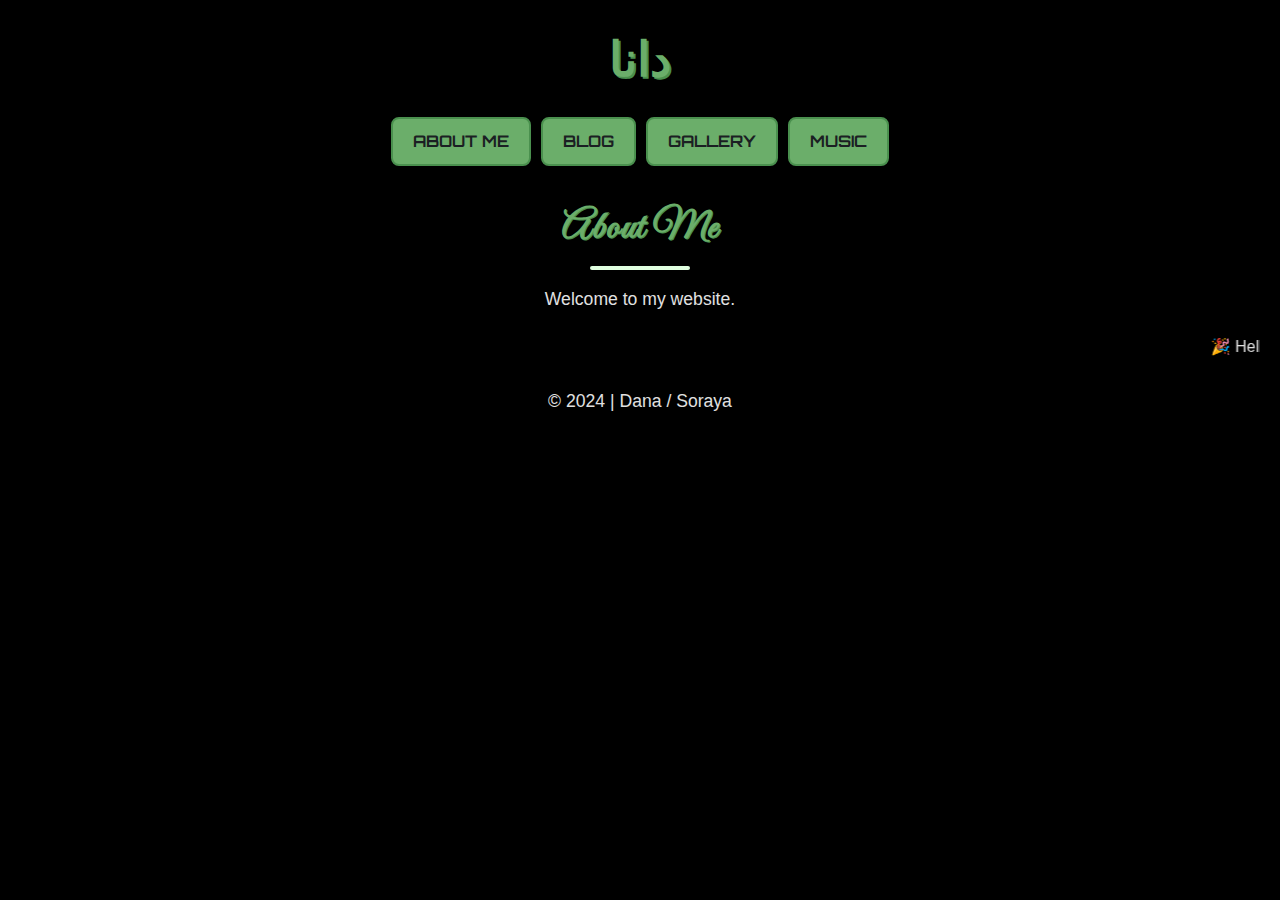
<file: index.html>
<!DOCTYPE html>
<html lang="en">
<head>
    <meta charset="UTF-8">
    <meta name="viewport" content="width=device-width, initial-scale=1.0">
    <title>My Website</title>
<!-- Google Fonts Link -->
    <link href="https://fonts.googleapis.com/css2?family=Orbitron:wght@400;500;600;700&family=Baloo+2:wght@400;500;600;700&family=Great+Vibes&display=swap" rel="stylesheet">
    <link rel="stylesheet" href="styles.css"> <!-- Link to your CSS file -->
</head>
<body>
    <!-- Header -->
    <header>
        <h1>دانا</h1>
        <nav>
            <a href="index.html" class="pixel-button">About Me</a>
            <a href="blog.html" class="pixel-button">Blog</a>
            <a href="gallery.html" class="pixel-button">Gallery</a>
            <a href="music.html" class="pixel-button">Music</a>
        </nav>
    </header>

    <!-- Main Content -->
    <main>
        <h2>About Me</h2>
        <p>Welcome to my website. </p>

        <!-- Optional: Scrolling marquee -->
        <marquee>🎉 Hello! 🎉</marquee>
    </main>

    <!-- Footer -->
    <footer>
        <p>© 2024 | Dana / Soraya</p>
    </footer>
</body>
</html>
</file>
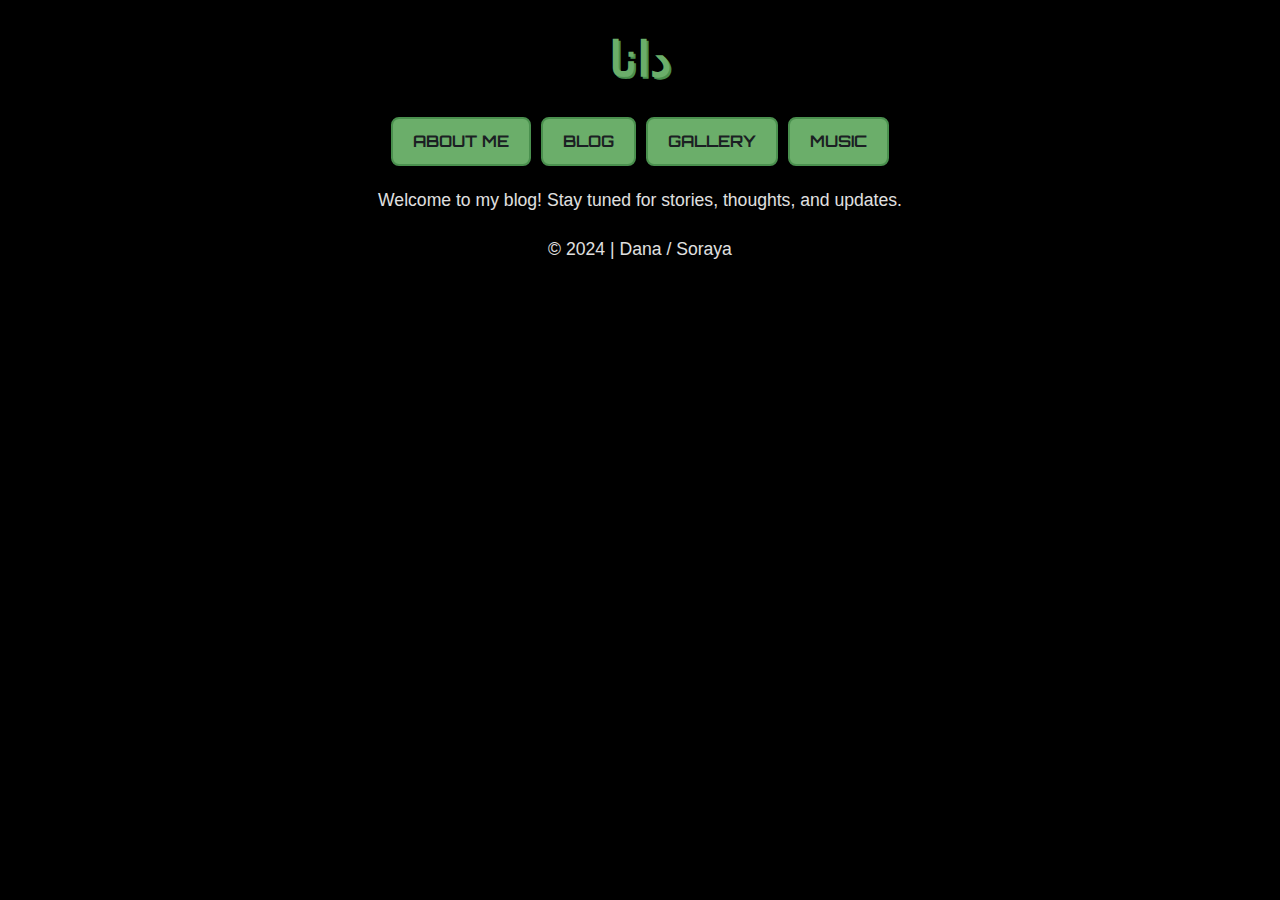
<file: blog.html>
<!DOCTYPE html>
<html lang="en">
<head>
    <meta charset="UTF-8">
    <meta name="viewport" content="width=device-width, initial-scale=1.0">
    <title>Blog</title>
     <!-- Google Fonts Link -->
    <link href="https://fonts.googleapis.com/css2?family=Orbitron:wght@400;500;600;700&family=Baloo+2:wght@400;500;600;700&family=Great+Vibes&display=swap" rel="stylesheet">
    <link rel="stylesheet" href="styles.css"> <!-- Link to your CSS file -->
</head>
<body>
    <!-- Navigation -->
    <header>
         <h1>دانا</h1>
        <nav>
            <a href="index.html" class="pixel-button">About Me</a>
            <a href="blog.html" class="pixel-button">Blog</a>
            <a href="gallery.html" class="pixel-button">Gallery</a>
            <a href="music.html" class="pixel-button">Music</a>
        </nav>
    </header>

    <!-- Content -->
    <main>
        <p>Welcome to my blog! Stay tuned for stories, thoughts, and updates.</p>
    </main>

    <!-- Footer -->
    <footer>
        <p>© 2024 | Dana / Soraya</p>
    </footer>
</body>
</html>
</file>
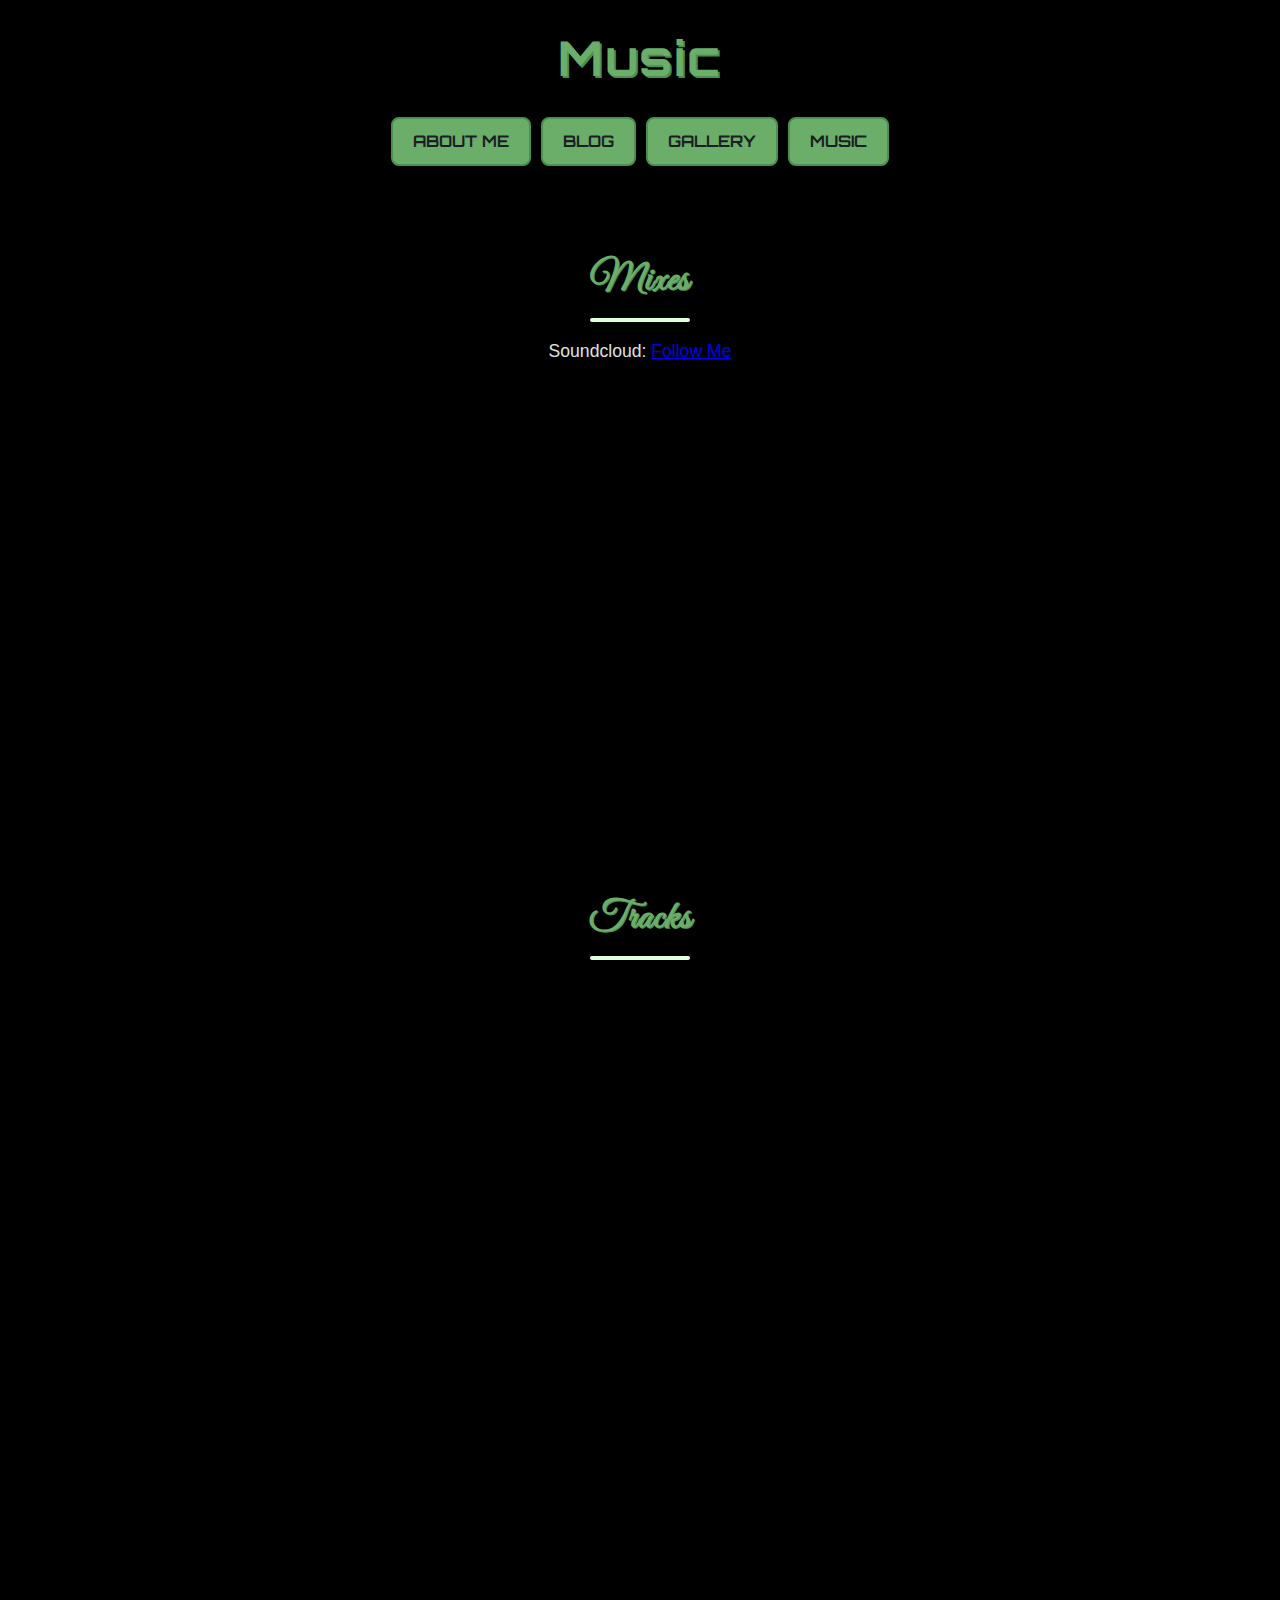
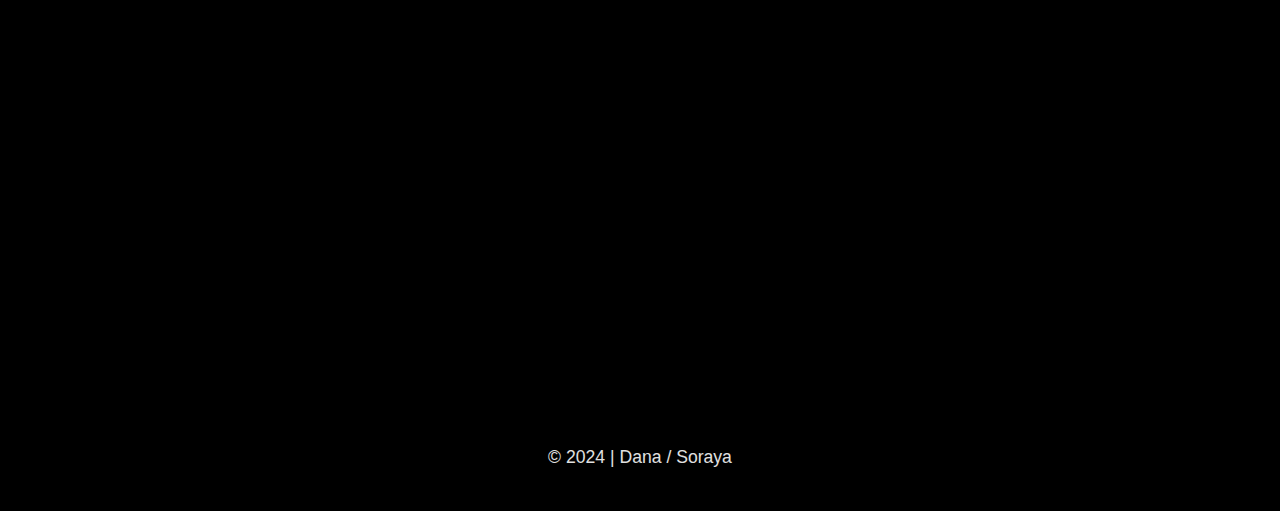
<file: music.html>
<!DOCTYPE html>
<html lang="en">
<head>
    <meta charset="UTF-8">
    <meta name="viewport" content="width=device-width, initial-scale=1.0">
    <title>Music</title><!-- Google Fonts Link -->
    <link href="https://fonts.googleapis.com/css2?family=Orbitron:wght@400;500;600;700&family=Baloo+2:wght@400;500;600;700&family=Great+Vibes&display=swap" rel="stylesheet">
    <link rel="stylesheet" href="styles.css"> <!-- Link to your CSS file -->
</head>
<body>
    <!-- Navigation -->
    <header>
        <h1>Music</h1>
        <nav>
            <a href="index.html" class="pixel-button">About Me</a>
            <a href="blog.html" class="pixel-button">Blog</a>
            <a href="gallery.html" class="pixel-button">Gallery</a>
            <a href="music.html" class="pixel-button">Music</a>
        </nav>
    </header>
<br>
    <br>
    <!-- Content -->
    <main>
        <h2>Mixes</h2>
        <p>Soundcloud: 
   <a href="https://soundcloud.com/dana-chicago" target="_blank">Follow Me</a>
</p>
<br>    
   <iframe width="100%" height="450" scrolling="no" frameborder="no" allow="autoplay" src="https://w.soundcloud.com/player/?url=https%3A//api.soundcloud.com/playlists/690288897&color=%23ff5500&auto_play=false&hide_related=false&show_comments=true&show_user=true&show_reposts=false&show_teaser=true"></iframe><div style="font-size: 10px; color: #cccccc;line-break: anywhere;word-break: normal;overflow: hidden;white-space: nowrap;text-overflow: ellipsis; font-family: Interstate,Lucida Grande,Lucida Sans Unicode,Lucida Sans,Garuda,Verdana,Tahoma,sans-serif;font-weight: 100;"><a href="https://soundcloud.com/dana-chicago" title="dana / دانا" target="_blank" style="color: #cccccc; text-decoration: none;"></a><a href="https://soundcloud.com/dana-chicago/sets/mixes" title="mixes" target="_blank" style="color: #cccccc; text-decoration: none;"></a></div>
 <br>
        <h2>Tracks</h2>
        <br><iframe width="100%" height="450" scrolling="no" frameborder="no" allow="autoplay" src="https://w.soundcloud.com/player/?url=https%3A//api.soundcloud.com/playlists/811806996&color=%23ff5500&auto_play=false&hide_related=false&show_comments=true&show_user=true&show_reposts=false&show_teaser=true"></iframe><div style="font-size: 10px; color: #cccccc;line-break: anywhere;word-break: normal;overflow: hidden;white-space: nowrap;text-overflow: ellipsis; font-family: Interstate,Lucida Grande,Lucida Sans Unicode,Lucida Sans,Garuda,Verdana,Tahoma,sans-serif;font-weight: 100;"><a href="https://soundcloud.com/dana-chicago" title="dana / دانا" target="_blank" style="color: #cccccc; text-decoration: none;"></a><a href="https://soundcloud.com/dana-chicago/sets/tracks" title="tracks" target="_blank" style="color: #cccccc; text-decoration: none;"></a></div>  
    <br>
        <iframe style="border: 0; width: 100%; height: 120px;" src="https://bandcamp.com/EmbeddedPlayer/track=2997337124/size=large/bgcol=333333/linkcol=fe7eaf/tracklist=false/artwork=small/transparent=true/" seamless><a href="https://danachicago.bandcamp.com/track/roses-in-bloom">Roses In Bloom by DANA</a></iframe>
        <br>
       <iframe style="border: 0; width: 100%; height: 120px;" src="https://bandcamp.com/EmbeddedPlayer/album=4060366270/size=large/bgcol=333333/linkcol=9a64ff/tracklist=false/artwork=small/track=1749652699/transparent=true/" seamless><a href="https://hiverndiscs.bandcamp.com/album/hivernation-volume-4">Hivernation Volume 4 by Dana</a></iframe>
        <br>
        <iframe style="border: 0; width: 100%; height: 120px;" src="https://bandcamp.com/EmbeddedPlayer/album=3918049185/size=large/bgcol=333333/linkcol=e99708/tracklist=false/artwork=small/track=2094203827/transparent=true/" seamless><a href="https://identityspectrumrecords.bandcamp.com/album/the-way-of-the-rave-vol-1">The Way Of The Rave Vol. 1 by دانا (DANA)</a></iframe>
        <br>
    </main>
    

    <!-- Footer -->
    <footer>
        <p>© 2024 | Dana / Soraya</p>
    </footer>
</body>
</html>
</file>
<file: styles.css>
/* General Reset */
* {
    margin: 0;
    padding: 0;
    box-sizing: border-box;
}

/* Unified Section */
section {
    background-color: #22272C;
    border: 4px solid #4A904E;
    border-radius: 15px;
    box-shadow: 0 6px 12px rgba(0, 0, 0, 0.3);
    padding: 30px;
    width: 100%;
    max-width: 600px;
    margin: 20px auto;
    text-align: center;
}

/* Body */
body {
    font-family: 'Arial', sans-serif;
    background-color: #000000;
    color: #E0E0E0;
    text-align: center;
    line-height: 1.6;
    padding: 20px;
    min-height: 100vh;
}

/* Header */
header {
    margin-bottom: 20px;
}

h1 {
    font-family: 'Orbitron', sans-serif;
    font-size: 3rem;
    color: #6BAE6A;
    text-shadow: 2px 2px #4A904E;
    margin-bottom: 10px;
    letter-spacing: 2px;
}

/* Enhanced h2 Styling */
h2 {
    font-family: 'Great Vibes', cursive;
    color: #6BAE6A;
    font-size: 2.5rem; /* Larger font size */
    margin-bottom: 15px;
    text-shadow: 1px 1px #4A904E;
    letter-spacing: 1px;
    position: relative;
    padding: 10px 0;
}

h2::after {
    content: "";
    position: absolute;
    left: 50%;
    bottom: 0;
    width: 100px;
    height: 4px;
    background-color: #DFFFE0;
    transform: translateX(-50%);
    border-radius: 2px;
}

/* Paragraphs */
p {
    color: #E0E0E0;
    margin-bottom: 20px;
    font-size: 1.1rem;
}

/* Navigation Buttons */
nav {
    display: flex;
    justify-content: center;
    flex-wrap: wrap;
    gap: 10px;
    margin: 20px 0;
}

.pixel-button {
    display: inline-block;
    font-family: 'Orbitron', sans-serif;
    background-color: #6BAE6A;
    color: #1B1F23;
    padding: 10px 20px;
    text-decoration: none;
    font-weight: bold;
    font-size: 1rem;
    border: 2px solid #4A904E;
    box-shadow: 2px 2px 8px rgba(0, 0, 0, 0.3);
    text-transform: uppercase;
    border-radius: 8px;
    transition: all 0.3s ease;
}

.pixel-button:hover {
    background-color: #DFFFE0;
    color: #333333;
    box-shadow: 0 0 10px #6BAE6A;
    transform: scale(1.05);
}

/* Content Links Styling */
section a:not(.pixel-button) {
    font-family: 'Great Vibes', cursive;
    color: #9a64ff; /* Bandcamp Purple */
    text-decoration: none;
    font-size: 1.2rem;
    transition: color 0.3s ease, text-shadow 0.3s ease;
}

section a:not(.pixel-button):hover {
    color: #DFFFE0;
    text-shadow: 0 0 5px #9a64ff; /* Subtle Purple Glow */
}

/* Images */
img {
    width: 100%;
    max-width: 200px;
    margin: 10px 0;
    border: 3px solid #6BAE6A;
    border-radius: 8px;
    box-shadow: 0 4px 8px rgba(0, 0, 0, 0.3);
    transition: transform 0.3s ease, box-shadow 0.3s ease;
}

img:hover {
    transform: scale(1.05);
    box-shadow: 0 4px 12px #6BAE6A;
}

/* Unified Player Styling (SoundCloud and Bandcamp) */
iframe {
    display: block;
    margin: 20px auto; /* Centers horizontally */
    width: 90%; /* Consistent responsive width */
    max-width: 800px; /* Cap width for larger screens */
    border-radius: 10px;
}

iframe[src*="soundcloud"], iframe[src*="bandcamp"] {
    height: 400px; /* Ensure both players have the same height */
}

/* Footer */
footer {
    margin-top: 20px;
    color: #6BAE6A;
    font-size: 0.9rem;
}

/* Responsive Behavior */
@media (max-width: 768px) {
    h1 {
        font-size: 2.4rem;
    }
    h2 {
        font-size: 2rem;
    }
    p {
        font-size: 1rem;
    }
    .pixel-button {
        padding: 8px 15px;
        font-size: 0.9rem;
    }
    iframe {
        height: 300px;
    }
}

@media (max-width: 480px) {
    h1 {
        font-size: 2rem;
    }
    h2 {
        font-size: 1.8rem;
    }
    .pixel-button {
        width: 80%;
    }
    iframe {
        height: 250px;
    }
}
</file>
